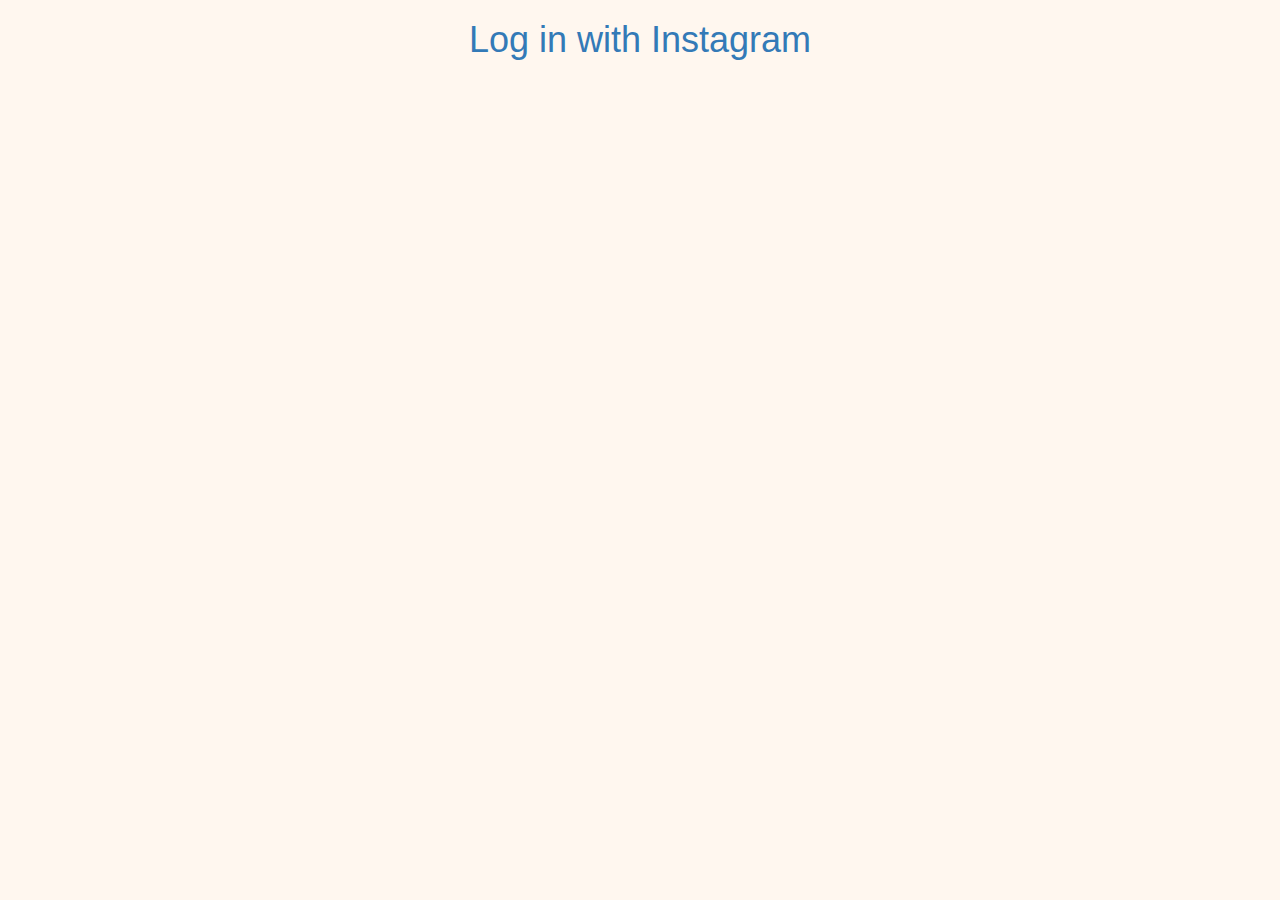
<file: index.html>
<!DOCTYPE html>
<html lang="en">
<head>
  <meta charset="UTF-8">
  <title>Instamood</title>
  <link rel="stylesheet" href="https://maxcdn.bootstrapcdn.com/bootstrap/3.3.6/css/bootstrap.min.css">
  <link rel="stylesheet" type="text/css" href="style.css">
  <script src="https://code.jquery.com/jquery-2.2.4.min.js"   integrity="sha256-BbhdlvQf/xTY9gja0Dq3HiwQF8LaCRTXxZKRutelT44=" crossorigin="anonymous"></script>
  <script src="./script.js"></script>
</head>
<body>
	<div class="container">
      <div id="logo"><img src="http://artisticscience.com/wpsite.html/wp-content/uploads/2013/08/AS-Instagram-logo.jpg" width="100" height="100"><span id="head">InstaMood</span></div>
    <div class="col-md-6 col-md-offset-3">
      <hr>
      <hr>
      <hr>
      <div id="stats1">Loading Instagram...</div>
      <hr>
      <div id="stats2">Loading Instagram...</div>
      <hr>
      <div id="stats3">Loading Instagram...</div>
      <hr>
      <div id="stats4">Loading Instagram...</div>
      <hr>
      <div id="stats5">Loading Instagram...</div>
      <hr>
      <div id="stats6"></div>
      <div id="images">
      </div>
    </div>
  </div>
</body>
</html>
</file>
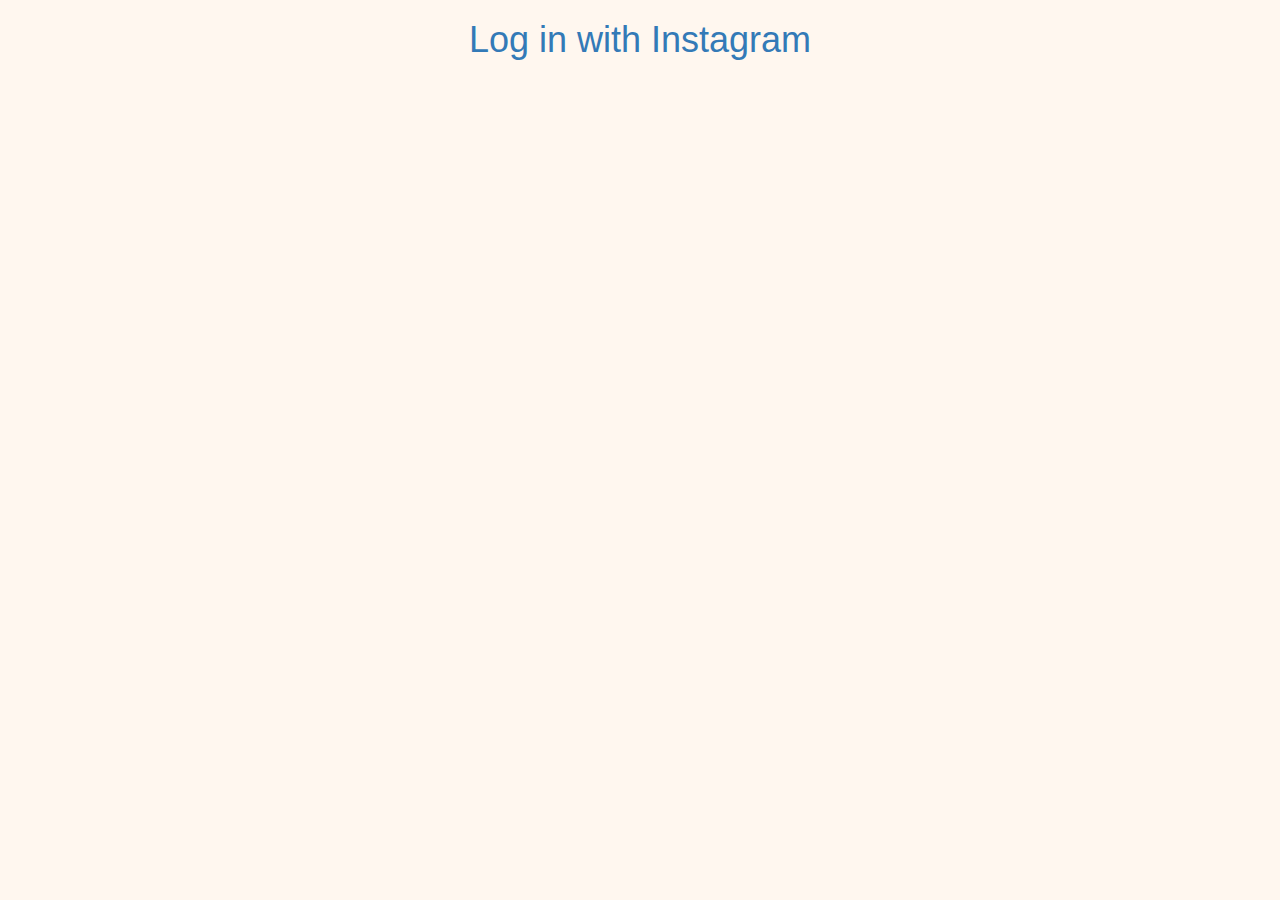
<file: login.html>
<!DOCTYPE html>
<html lang="en">
<head>
	<meta charset="UTF-8">
	<title>Instamood | Login</title>
	<link rel="stylesheet" href="https://maxcdn.bootstrapcdn.com/bootstrap/3.3.6/css/bootstrap.min.css">
	<link rel="stylesheet" type="text/css" href="style.css">
</head>
<body>
  <a href="https://api.instagram.com/oauth/authorize/?client_id=771e700f18684f42b7e876ffcffefaa9&redirect_uri=http://localhost:8000&response_type=token"><h1 id="login">Log in with Instagram</h1></a>
</body>
</html>
</file>
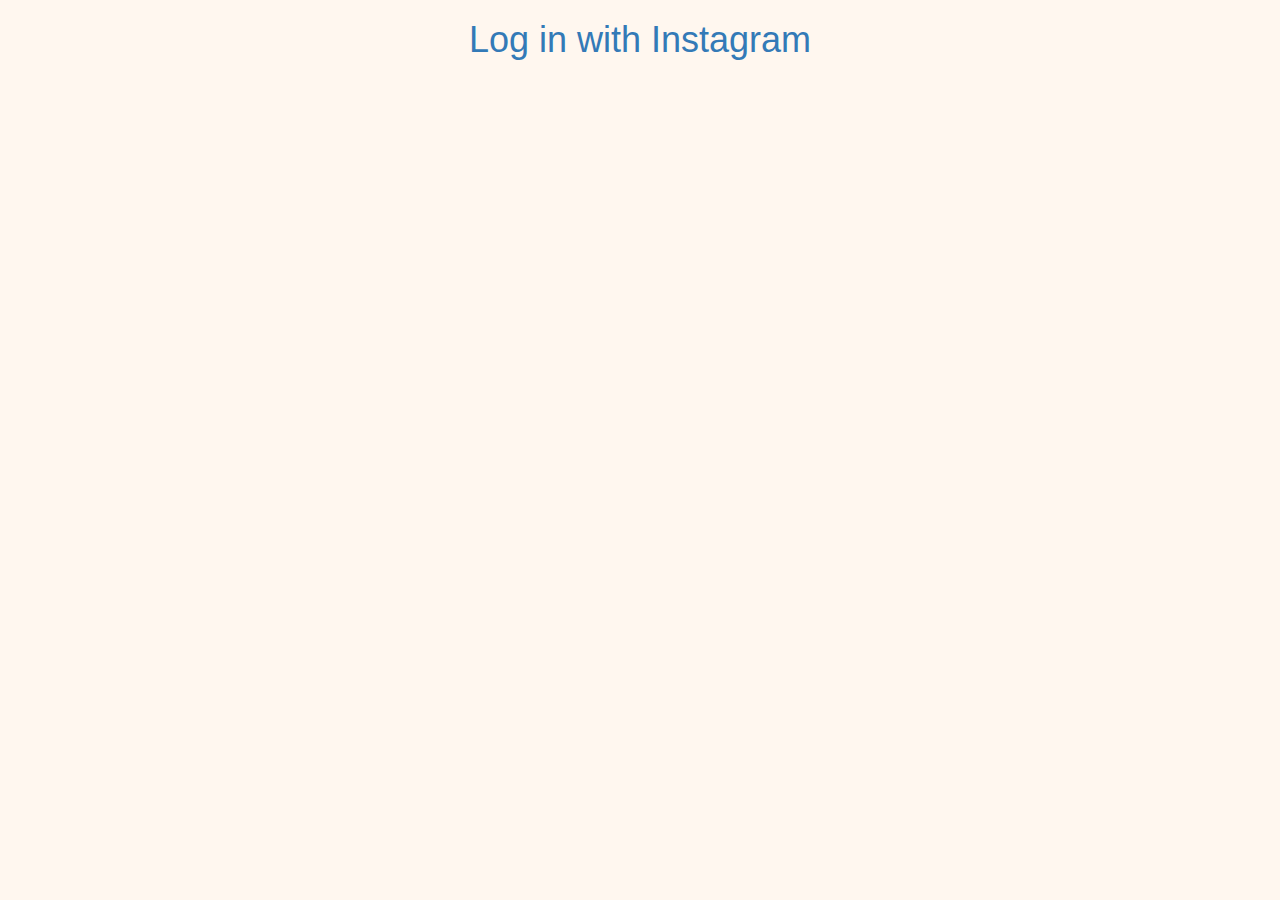
<file: nearby.html>
<!DOCTYPE html>
<html>
<head>
	<title>location</title>
	<script src="https://code.jquery.com/jquery-2.2.4.min.js"   integrity="sha256-BbhdlvQf/xTY9gja0Dq3HiwQF8LaCRTXxZKRutelT44=" crossorigin="anonymous"></script>
  <script src="./nearby.js"></script>
</head>
<body>
	<p><button onclick="geoFindMe()">Show my location</button></p>
<div id="out"></div>
</body>
</html>
</file>
<file: style.css>
body{
	background-color: #FFF7EF;
}
h1{
	text-align: center;
}
#stats1{
	text-align: center;
	font-family: cursive;
	font-stretch: ultra-expanded;
	font-weight: bold;
	font-size: 1.5em;
	color:  #6B824A;
}
#stats2{
	text-align: center;
	font-family: cursive;
	font-stretch: ultra-expanded;
	font-weight: bold;
	font-size: 1.5em;
	color: #6B824A;
}
#stats3{
	text-align: center;
	font-family: cursive;
	font-stretch: ultra-expanded;
	font-weight: bold;
	font-size: 1.5em;
	color: #6B824A;
}
#stats4{
	text-align: center;
	font-family: cursive;
	font-stretch: ultra-expanded;
	font-weight: bold;
	font-size: 1.5em;
	color: #6B824A;
}
#stats5{
	text-align: center;
	font-family: cursive;
	font-stretch: ultra-expanded;
	font-weight: bold;
	font-size: 1.5em;
	color: #6B824A;
}
#stats6{
	text-align: center;
	font-family: cursive;
	font-stretch: ultra-expanded;
	font-weight: bold;
	font-size: 1.5em;
	color: #008080;
}
#images{
	font-size: 20px;
	font-family: Courier;
	margin-top: 40px;
	padding-bottom:50px;
	color: #003366;
	font-weight: 600;
	text-align: center;
	margin-right: -110px;

}
#images:hover{
	-webkit-filter: brightness(115%);
	border: 5px solid #003366;
	color:red;
	font-weight: bold;
	transition: 0.1s;

}
#stats1:hover{
	color: #FFC3CE;
}
#stats2:hover{
	color: #FFC3CE;
}
#stats3:hover{
	color: #FFC3CE;
}
#stats4:hover{
	color: #FFC3CE;
}
#stats5:hover{
	color: #FFC3CE;
}
#stats5:hover{
	color: #FFC3CE;
}
#Positivity{
	text-align: center;
	font-family: cursive;
	font-stretch: ultra-expanded;
	font-weight: bold;
	font-size: 1.5em;
	color: #008080;
}
#head{
	color:#660000;
	text-align: center;
	font-family: cursive;
	font-stretch: ultra-expanded;
	font-size: 4em;
	margin-left: 320px;
	
}
/*#image-1{
	color: green;
}*/
#score{
	color: #008080;
	margin-top: 40px;
	font-weight: bold;
	font-size: 25px;
}
</file>
